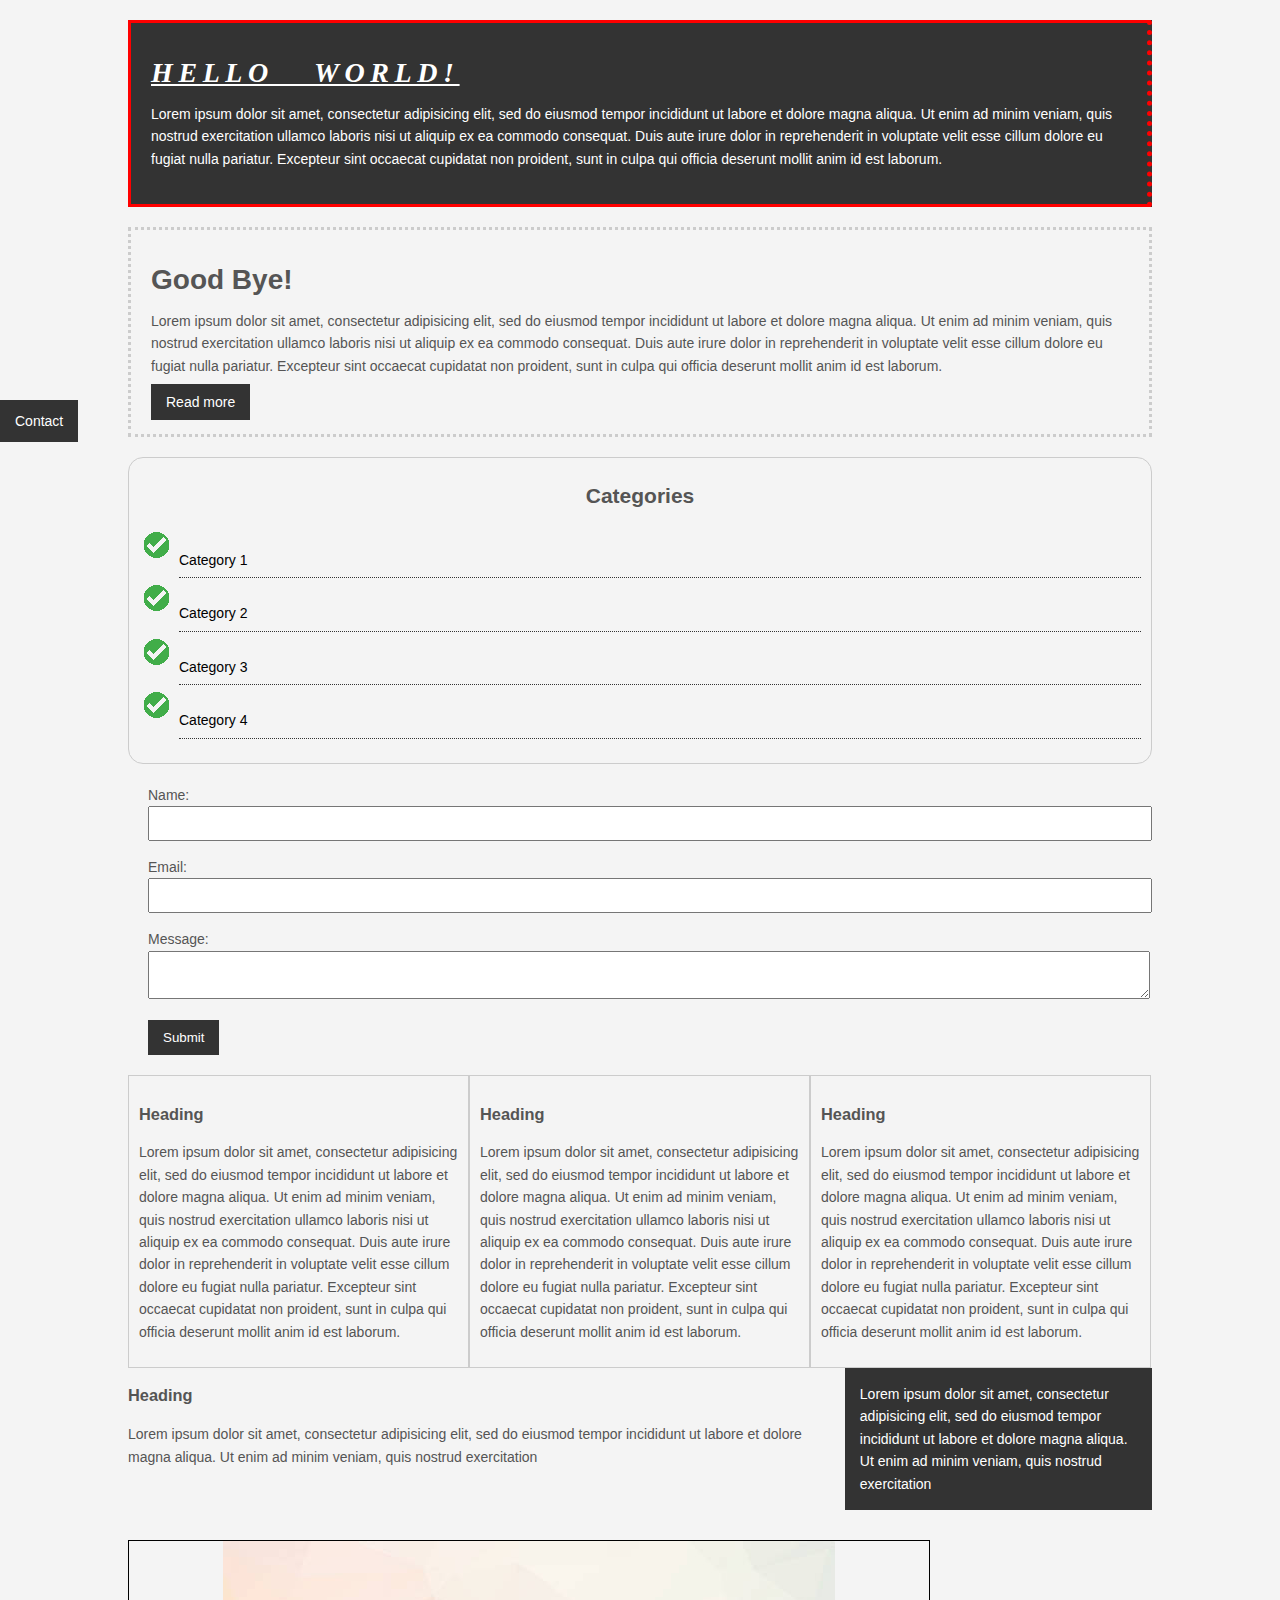
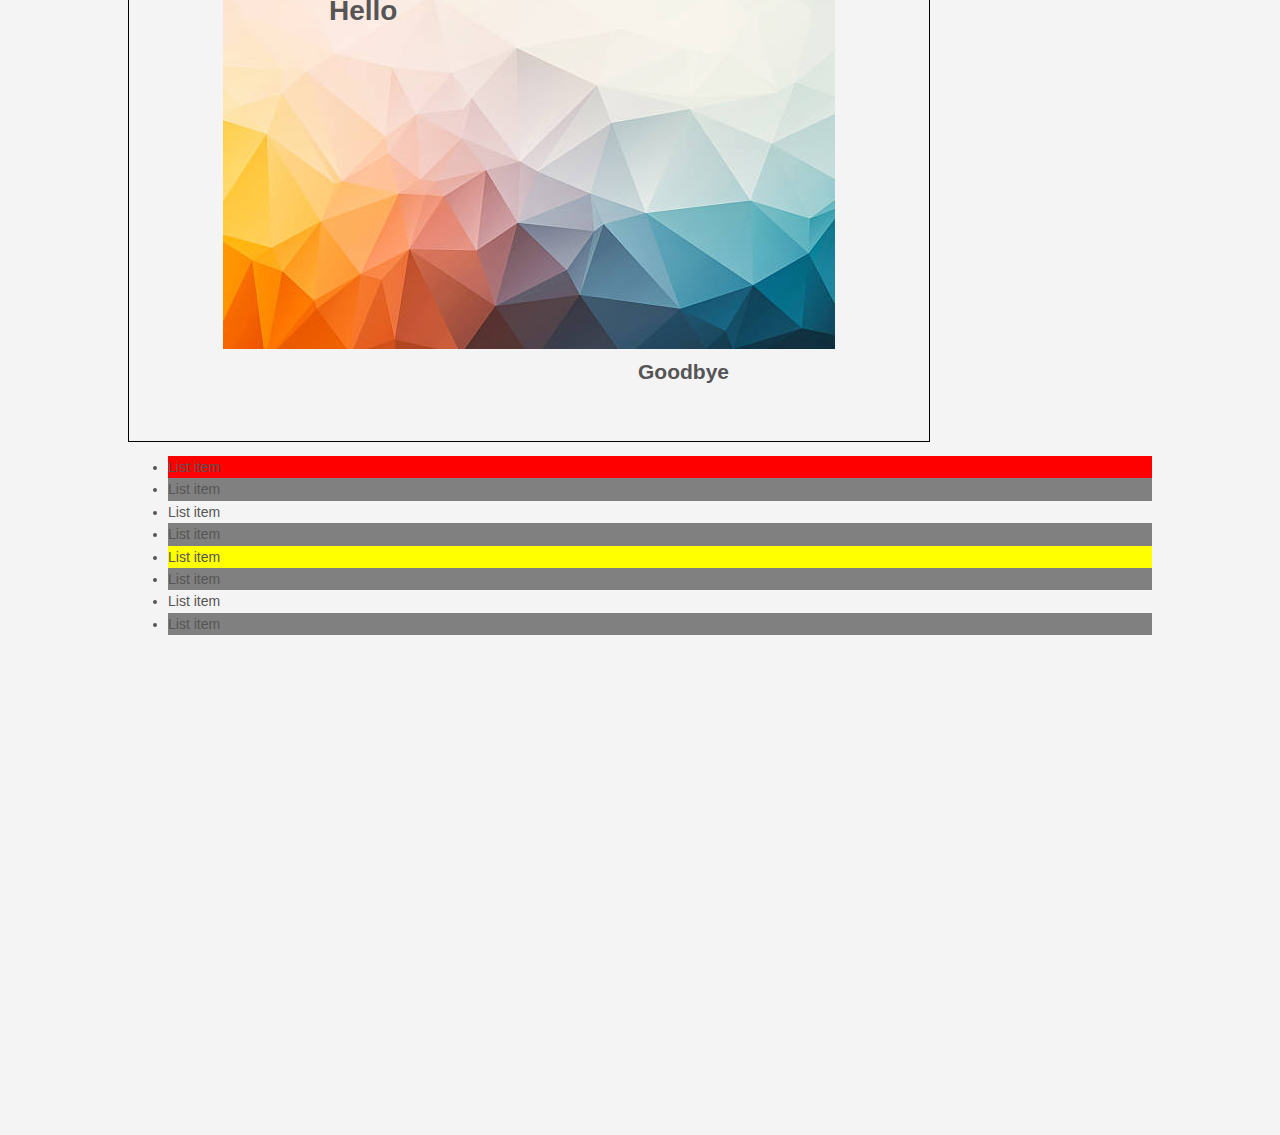
<file: csscheatsheet/index.html>
<!DOCTYPE html>
<html lang="en" dir="ltr">
  <head>
    <title>CSS Cheat Sheet</title>
    <link rel="stylesheet" type="text/css" href="./css/style.css">
  </head>
  <body>
    <div class="container">
      <div class="box-1">
        <h1> Hello World! </h1>
        <p>Lorem ipsum dolor sit amet, consectetur adipisicing elit, sed do eiusmod tempor incididunt ut labore et dolore magna aliqua. Ut enim ad minim veniam, quis nostrud exercitation ullamco laboris nisi ut aliquip ex ea commodo consequat. Duis aute irure dolor in reprehenderit in voluptate velit esse cillum dolore eu fugiat nulla pariatur. Excepteur sint occaecat cupidatat non proident, sunt in culpa qui officia deserunt mollit anim id est laborum.</p>
      </div>
      <div class="box-2">
        <h1> Good Bye! </h1>
        <p>Lorem ipsum dolor sit amet, consectetur adipisicing elit, sed do eiusmod tempor incididunt ut labore et dolore magna aliqua. Ut enim ad minim veniam, quis nostrud exercitation ullamco laboris nisi ut aliquip ex ea commodo consequat. Duis aute irure dolor in reprehenderit in voluptate velit esse cillum dolore eu fugiat nulla pariatur. Excepteur sint occaecat cupidatat non proident, sunt in culpa qui officia deserunt mollit anim id est laborum.</p>
        <a class="button" href="">Read more</a>
      </div>
      <div class="categories">
          <h2>Categories</h2>
          <ul>
            <li><a href="#">Category 1</a></li>
            <li><a href="#">Category 2</a></li>
            <li><a href="#">Category 3</a></li>
            <li><a href="#">Category 4</a></li>
          </ul>
      </div>
      <form class="standard-form">
        <div class="form-group">
          <label>Name: </label>
          <input type="text" name="name">
        </div>
        <div class="form-group">
          <label>Email: </label>
          <input type="text" name="email">
        </div>
        <div class="form-group">
          <label>Message: </label>
          <textarea name="message"></textarea>
        </div>
        <input class="button" type="submit" value="Submit" name="">
      </form>

      <div class="block">
        <h3>Heading</h3>
        <p>Lorem ipsum dolor sit amet, consectetur adipisicing elit, sed do eiusmod tempor incididunt ut labore et dolore magna aliqua. Ut enim ad minim veniam, quis nostrud exercitation ullamco laboris nisi ut aliquip ex ea commodo consequat. Duis aute irure dolor in reprehenderit in voluptate velit esse cillum dolore eu fugiat nulla pariatur. Excepteur sint occaecat cupidatat non proident, sunt in culpa qui officia deserunt mollit anim id est laborum.</p>
      </div>
      <div class="block">
        <h3>Heading</h3>
        <p>Lorem ipsum dolor sit amet, consectetur adipisicing elit, sed do eiusmod tempor incididunt ut labore et dolore magna aliqua. Ut enim ad minim veniam, quis nostrud exercitation ullamco laboris nisi ut aliquip ex ea commodo consequat. Duis aute irure dolor in reprehenderit in voluptate velit esse cillum dolore eu fugiat nulla pariatur. Excepteur sint occaecat cupidatat non proident, sunt in culpa qui officia deserunt mollit anim id est laborum.</p>
      </div>
      <div class="block">
        <h3>Heading</h3>
        <p>Lorem ipsum dolor sit amet, consectetur adipisicing elit, sed do eiusmod tempor incididunt ut labore et dolore magna aliqua. Ut enim ad minim veniam, quis nostrud exercitation ullamco laboris nisi ut aliquip ex ea commodo consequat. Duis aute irure dolor in reprehenderit in voluptate velit esse cillum dolore eu fugiat nulla pariatur. Excepteur sint occaecat cupidatat non proident, sunt in culpa qui officia deserunt mollit anim id est laborum.</p>
      </div>

      <div class="clr"></div>

      <div id="main-block" class="">
        <h3>Heading</h3>
        Lorem ipsum dolor sit amet, consectetur adipisicing elit, sed do eiusmod tempor incididunt ut labore et dolore magna aliqua. Ut enim ad minim veniam, quis nostrud exercitation
      </div>
      <div id="sidebar" class="">
        Lorem ipsum dolor sit amet, consectetur adipisicing elit, sed do eiusmod tempor incididunt ut labore et dolore magna aliqua. Ut enim ad minim veniam, quis nostrud exercitation
      </div>

      <div class="clr"></div>

      <div class="p-box">
        <h1>Hello</h1>
        <h2>Goodbye</h2>
      </div>

      <ul class="std-list">
        <li>List item</li>
        <li>List item</li>
        <li>List item</li>
        <li>List item</li>
        <li>List item</li>
        <li>List item</li>
        <li>List item</li>
        <li>List item</li>
      </ul>

    </div><!-- ./container -->

    <a class="fix-me button" href="">Contact</a>

    <div style="margin-top:500px;"></div>
  </body>
</html>
</file>
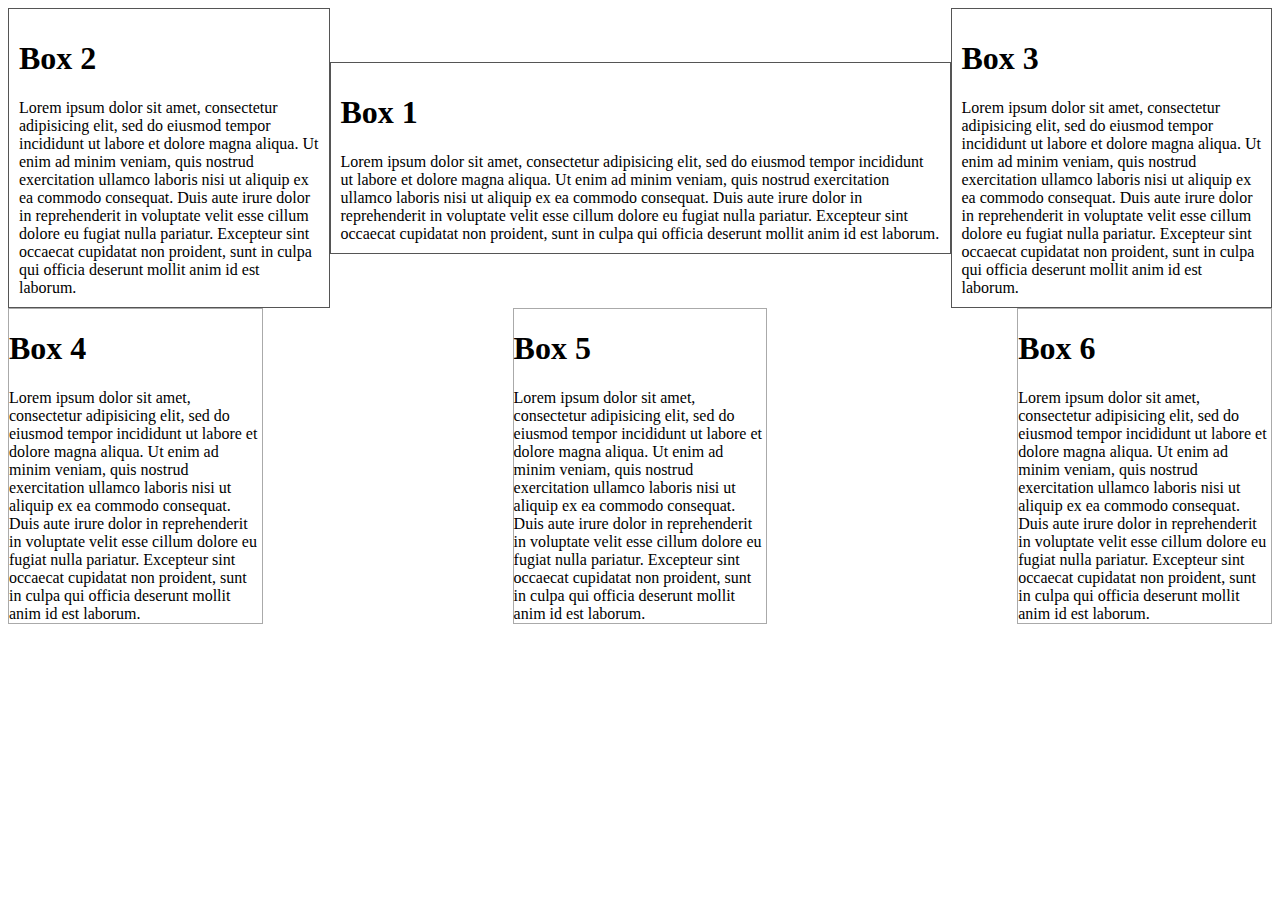
<file: flexbox/index.html>
<!DOCTYPE html>
<html lang="en" dir="ltr">
  <head>
    <title>FlexBox </title>
    <style>
      .wrapper{
        display: flex;
        align-items: center;
      }

      .wrapper > div{
        border: 1px #555 solid;
        padding: 10px;
      }

      .wrapper2{
        display: flex;
        justify-content: space-between;
      }

      .box2{
        width: 20%;
        border: 1px #aaa solid;
      }

      .b1{
          flex:2;
          order: 1;
      }
      .b2{
          flex:1;
          order: 0;
      }
      .b3{
          flex:1;
          order:2;
      }
    </style>
  </head>
  <body>
    <div class="wrapper">
      <div class="b1">
        <h1>Box 1</h1>
        Lorem ipsum dolor sit amet, consectetur adipisicing elit, sed do eiusmod tempor incididunt ut labore et dolore magna aliqua. Ut enim ad minim veniam, quis nostrud exercitation ullamco laboris nisi ut aliquip ex ea commodo consequat. Duis aute irure dolor in reprehenderit in voluptate velit esse cillum dolore eu fugiat nulla pariatur. Excepteur sint occaecat cupidatat non proident, sunt in culpa qui officia deserunt mollit anim id est laborum.
      </div>
      <div class="b2">
        <h1>Box 2</h1>
        Lorem ipsum dolor sit amet, consectetur adipisicing elit, sed do eiusmod tempor incididunt ut labore et dolore magna aliqua. Ut enim ad minim veniam, quis nostrud exercitation ullamco laboris nisi ut aliquip ex ea commodo consequat. Duis aute irure dolor in reprehenderit in voluptate velit esse cillum dolore eu fugiat nulla pariatur. Excepteur sint occaecat cupidatat non proident, sunt in culpa qui officia deserunt mollit anim id est laborum.
      </div>
      <div class="b3">
        <h1>Box 3</h1>
        Lorem ipsum dolor sit amet, consectetur adipisicing elit, sed do eiusmod tempor incididunt ut labore et dolore magna aliqua. Ut enim ad minim veniam, quis nostrud exercitation ullamco laboris nisi ut aliquip ex ea commodo consequat. Duis aute irure dolor in reprehenderit in voluptate velit esse cillum dolore eu fugiat nulla pariatur. Excepteur sint occaecat cupidatat non proident, sunt in culpa qui officia deserunt mollit anim id est laborum.
      </div>
    </div>
    <div class="wrapper2">
      <div class="box2">
        <h1>Box 4</h1>
        Lorem ipsum dolor sit amet, consectetur adipisicing elit, sed do eiusmod tempor incididunt ut labore et dolore magna aliqua. Ut enim ad minim veniam, quis nostrud exercitation ullamco laboris nisi ut aliquip ex ea commodo consequat. Duis aute irure dolor in reprehenderit in voluptate velit esse cillum dolore eu fugiat nulla pariatur. Excepteur sint occaecat cupidatat non proident, sunt in culpa qui officia deserunt mollit anim id est laborum.
      </div>
      <div class="box2">
        <h1>Box 5</h1>
        Lorem ipsum dolor sit amet, consectetur adipisicing elit, sed do eiusmod tempor incididunt ut labore et dolore magna aliqua. Ut enim ad minim veniam, quis nostrud exercitation ullamco laboris nisi ut aliquip ex ea commodo consequat. Duis aute irure dolor in reprehenderit in voluptate velit esse cillum dolore eu fugiat nulla pariatur. Excepteur sint occaecat cupidatat non proident, sunt in culpa qui officia deserunt mollit anim id est laborum.
      </div>
      <div class="box2">
        <h1>Box 6</h1>
        Lorem ipsum dolor sit amet, consectetur adipisicing elit, sed do eiusmod tempor incididunt ut labore et dolore magna aliqua. Ut enim ad minim veniam, quis nostrud exercitation ullamco laboris nisi ut aliquip ex ea commodo consequat. Duis aute irure dolor in reprehenderit in voluptate velit esse cillum dolore eu fugiat nulla pariatur. Excepteur sint occaecat cupidatat non proident, sunt in culpa qui officia deserunt mollit anim id est laborum.
      </div>
    </div>
  </body>
</html>
</file>
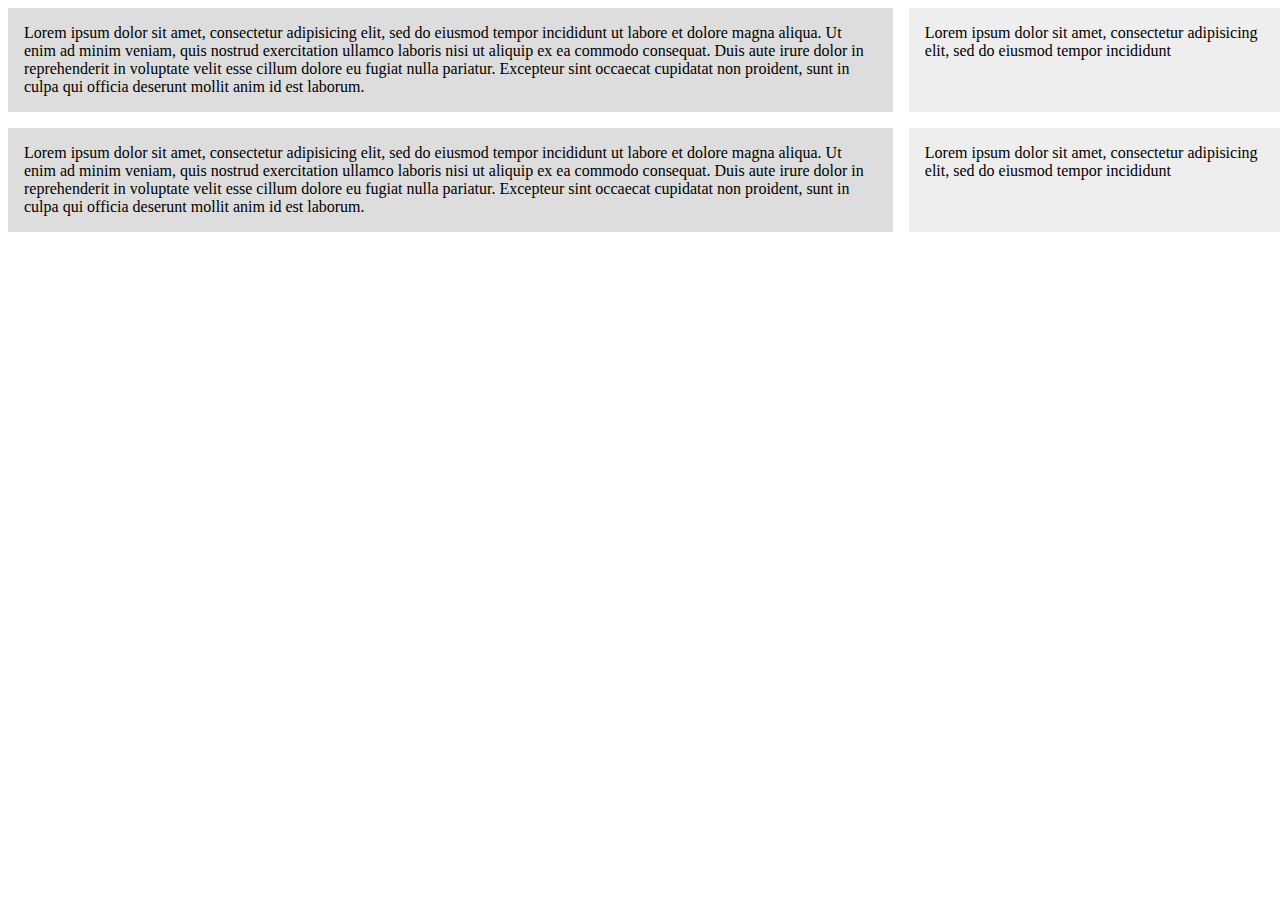
<file: gridsTest/index.html>
<!DOCTYPE html>
<html lang="en" dir="ltr">
  <head>
    <title>CSS Grids</title>
    <style>
      .wrapper{
        display: grid;
        grid-template-columns: 70% 30%;
        /*grid-column-gap: 1em;*/
        /*grid-row-gap: 1em;*/
        grid-gap: 1em;
      }
      .wrapper > div{
        background:#eee;
        padding:1em;
      }

      .wrapper > div:nth-child(odd){
        background:#ddd;
      }
    </style>
  </head>
  <body>
    <div class="wrapper">
      <div id="main">
        Lorem ipsum dolor sit amet, consectetur adipisicing elit, sed do eiusmod tempor incididunt ut labore et dolore magna aliqua. Ut enim ad minim veniam, quis nostrud exercitation ullamco laboris nisi ut aliquip ex ea commodo consequat. Duis aute irure dolor in reprehenderit in voluptate velit esse cillum dolore eu fugiat nulla pariatur. Excepteur sint occaecat cupidatat non proident, sunt in culpa qui officia deserunt mollit anim id est laborum.
      </div>
      <div id="sidebar">
        Lorem ipsum dolor sit amet, consectetur adipisicing elit, sed do eiusmod tempor incididunt
      </div>
      <div id="main">
        Lorem ipsum dolor sit amet, consectetur adipisicing elit, sed do eiusmod tempor incididunt ut labore et dolore magna aliqua. Ut enim ad minim veniam, quis nostrud exercitation ullamco laboris nisi ut aliquip ex ea commodo consequat. Duis aute irure dolor in reprehenderit in voluptate velit esse cillum dolore eu fugiat nulla pariatur. Excepteur sint occaecat cupidatat non proident, sunt in culpa qui officia deserunt mollit anim id est laborum.
      </div>
      <div id="sidebar">
        Lorem ipsum dolor sit amet, consectetur adipisicing elit, sed do eiusmod tempor incididunt
      </div>
    </div>
  </body>
</html>
</file>
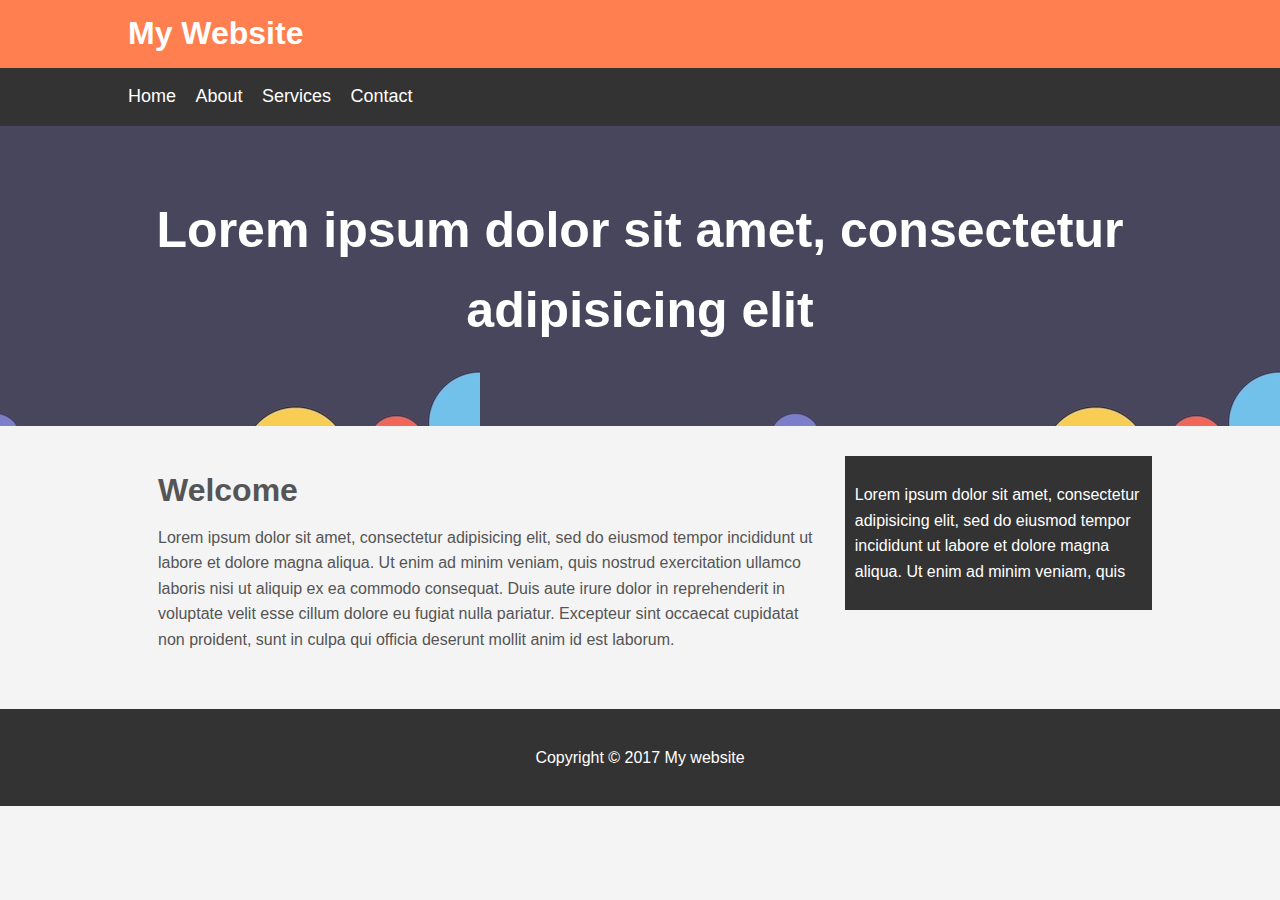
<file: mywebsite/index.html>
<!DOCTYPE html>
<html lang="en" dir="ltr">
  <head>
    <meta charset="utf-8">
    <title>My Website</title>
    <link rel="stylesheet" type="text/css" href="css/style.css">
  </head>
  <body>
    <header id="main-header">
      <div class="container">
        <h1>My Website</h1>
      </div>
    </header>
    <nav id="navbar">
      <div class="container">
        <ul>
          <li><a href="#">Home</a></li>
          <li><a href="#">About</a></li>
          <li><a href="#">Services</a></li>
          <li><a href="#">Contact</a></li>
        </ul>
      </div>
    </nav>
    <section id="showcase">
      <div class="container">
        <h1>
          Lorem ipsum dolor sit amet, consectetur adipisicing elit
        </h1>
      </div>
     </section>

     <div class="container">
       <section id="main">
         <h1>Welcome</h1>
         <p>Lorem ipsum dolor sit amet, consectetur adipisicing elit, sed do eiusmod tempor incididunt ut labore et dolore magna aliqua. Ut enim ad minim veniam, quis nostrud exercitation ullamco laboris nisi ut aliquip ex ea commodo consequat. Duis aute irure dolor in reprehenderit in voluptate velit esse cillum dolore eu fugiat nulla pariatur. Excepteur sint occaecat cupidatat non proident, sunt in culpa qui officia deserunt mollit anim id est laborum.</p>
       </section>
       <aside id="sidebar">
         <p>Lorem ipsum dolor sit amet, consectetur adipisicing elit, sed do eiusmod tempor incididunt ut labore et dolore magna aliqua. Ut enim ad minim veniam, quis </p>
       </aside>
     </div>
     <footer id="main-footer">
       <p>Copyright &copy; 2017 My website</p>
     </footer>
  </body>
</html>
</file>
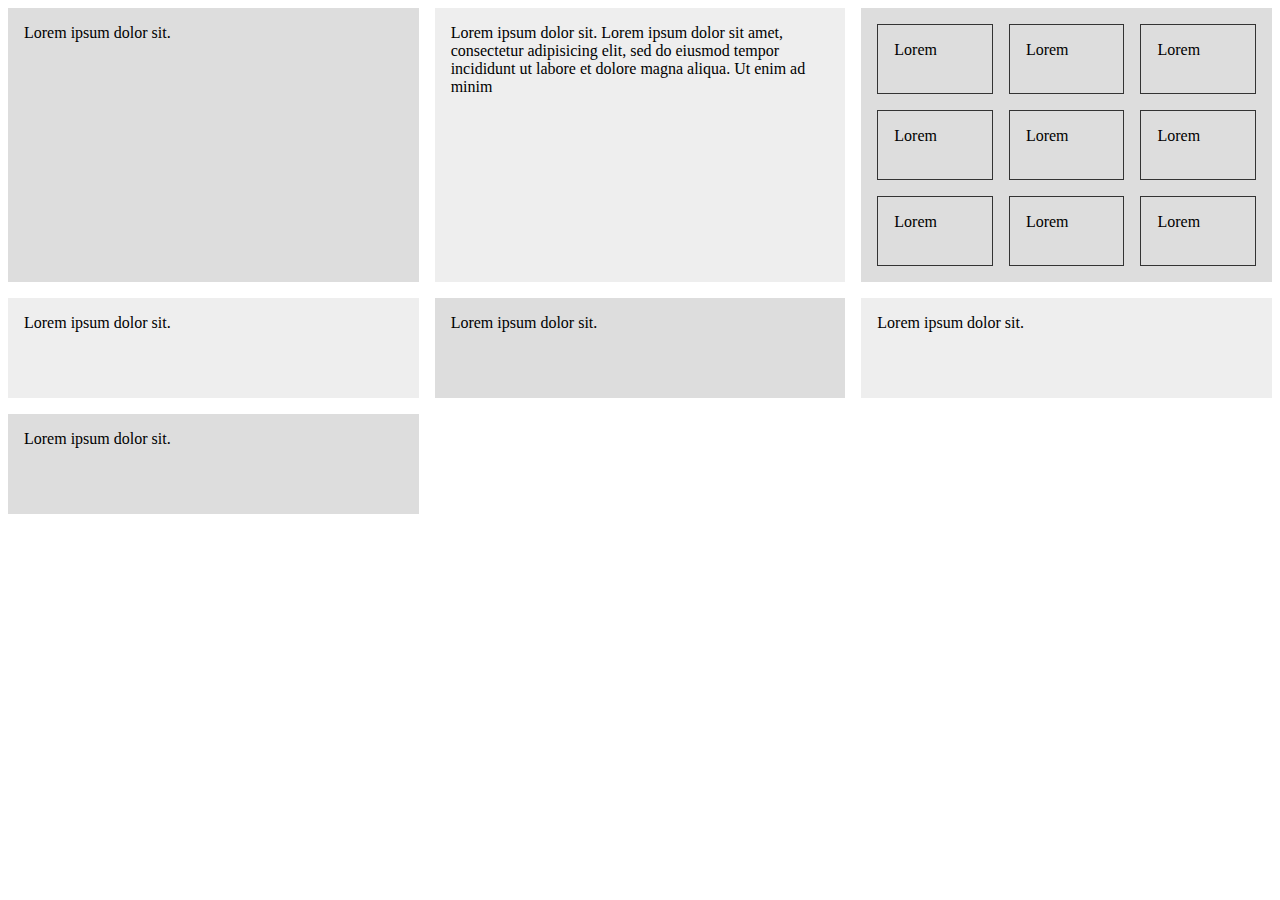
<file: gridsTest/index2.html>
<!DOCTYPE html>
<html lang="en" dir="ltr">
  <head>
    <title>CSS Grid</title>
    <style>
      .wrapper {
        display:grid;
        /*grid-template-columns: 1fr 4fr 1fr;*/
        grid-template-columns: repeat(3, 1fr);
        grid-gap:1em;
        /* grid-auto-rows:100px; */
        grid-auto-rows:minmax(100px, auto);
      }
      .wrapper > div{
        background:#eee;
        padding:1em;
      }
      .wrapper > div:nth-child(odd){
        background:#ddd;
      }

      .nested{
        display:grid;
        grid-template-columns:repeat(3, 1fr);
        grid-auto-rows: 70px;
        grid-gap: 1em;
      }

      .nested > div{
        border:#333 1px solid;
        padding: 1em;
      }

    </style>
  </head>
  <body>
    <div class="wrapper">
      <div class="main">
        Lorem ipsum dolor sit.
      </div>
      <div class="main">
        Lorem ipsum dolor sit. Lorem ipsum dolor sit amet, consectetur adipisicing elit, sed do eiusmod tempor incididunt ut labore et dolore magna aliqua. Ut enim ad minim
      </div>
      <div class="nested">
        <div>Lorem</div>
        <div>Lorem</div>
        <div>Lorem</div>
        <div>Lorem</div>
        <div>Lorem</div>
        <div>Lorem</div>
        <div>Lorem</div>
        <div>Lorem</div>
        <div>Lorem</div>
      </div>
      <div class="main">
        Lorem ipsum dolor sit.
      </div>
      <div class="main">
        Lorem ipsum dolor sit.
      </div>
      <div class="main">
        Lorem ipsum dolor sit.
      </div>
      <div class="main">
        Lorem ipsum dolor sit.
      </div>
    </div>

  </body>
</html>
</file>
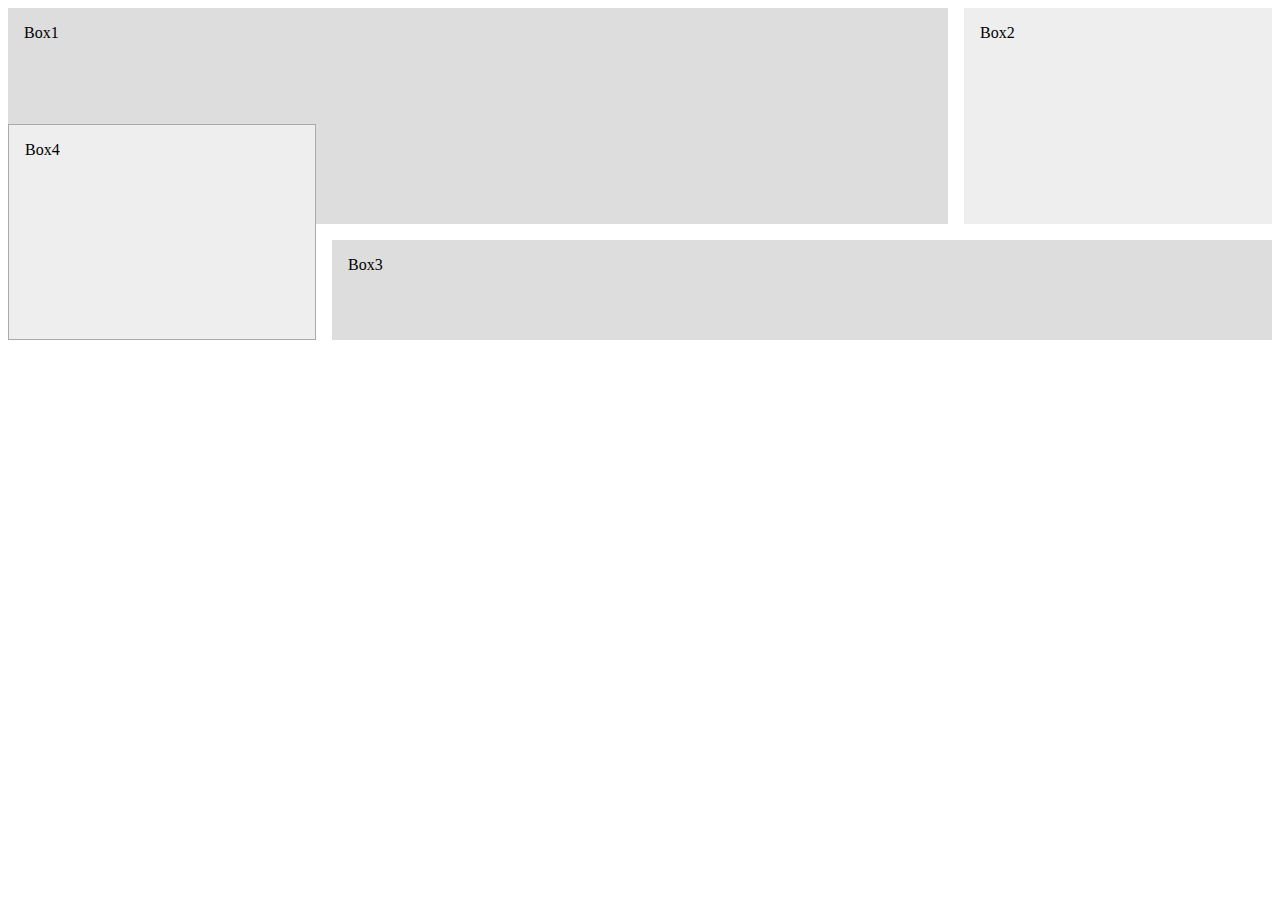
<file: gridsTest/index3.html>
<!DOCTYPE html>
<html lang="en" dir="ltr">
  <head>
    <title>CSS Grid</title>
    <style>
      .wrapper {
        display:grid;
        grid-template-columns: 1fr 2fr 1fr;
        grid-auto-rows:minmax(100px, auto);
        grid-gap: 1em;
        justify-items:stretch; /* stretch, start, cetner, end*/
        align-items: stretch;
      }
      .wrapper > div{
        background:#eee;
        padding:1em;
      }
      .wrapper > div:nth-child(odd){
        background:#ddd;
      }

      .b1{
        /*align-self: start;*/
        grid-column:1/3;
        grid-row:1/3;
      }
      .b2{
        /*align-self: end;*/
        grid-column:3;
        grid-row:1/3;
      }
      .b3{
        /*justify-self:end;*/
        grid-column:2/4;
        grid-row:3;
      }
      .b4{
        grid-column: 1;
        grid-row:2/4;
        border: 1px solid #aaa;
      }

    </style>
  </head>
  <body>
    <div class="wrapper">
      <div class="box b1">Box1</div>
      <div class="box b2">Box2</div>
      <div class="box b3">Box3</div>
      <div class="box b4">Box4</div>
    </div>
  </body>
</html>
</file>
<file: csscheatsheet/css/style.css>
/* Global */
body{
  /*Colors can be named, hexadecimal, or rgb*/
  background-color:#f4f4f4;
  color:#555555;

/*
  font-family: Arial, Helvetica, sans-serif;
  font-size: 14px;
  font-weight: normal;
*/
  /*Same as above*/
  font: normal 14px Arial, Helvetica, sans-serif;
  line-height: 1.6em;
  margin:0;
}

.container{
  width:80%;
  margin:auto;
}

/* Clears floats above the element */
.clr{
  clear:both;
}

.button{
  background-color: #333;
  color: #fff;
  padding:10px 15px;
  border:none;
}

.button:hover{
  background:red;
  color:#fff;
}

/* Box-1 */
.box-1{
  background-color:#333333;
  color:#ffffff;

  /* Border */
  border: red solid;
  border-width:3px;

  border-right: 5px red solid ;
  border-right-style: dotted;

  /* Padding */
  padding:20px;

  /* Margin */
  margin: 20px 0;

}

.box-1 h1{
  font-family:Tahoma;
  font-weight: 800;
  font-style: italic;
  text-decoration: underline;
  text-transform: uppercase;
  letter-spacing: 0.2em;
  word-spacing: 1em;
}

.box-2{
  border:3px dotted #ccc;
  padding:20px;
  margin: 20px 0;
}

/* Categories */
.categories{
  border:1px #ccc solid;
  padding:10px;
  border-radius:15px;
}

.categories h2{
  text-align:center;
}

.categories ul{
  padding:0;
  padding-left: 40px;
  /*list-style: square;*/
  list-style:none;
}

.categories li{
  padding-bottom:6px;
  border-bottom: dotted 1px #333;
  list-style-image: url('../images/modified-check.png');
}

a{
  text-decoration: none;
  color: #000;
}

a:hover{
  color:red;
}
a:active{
  color:green;
}
a:visited{
}

/* standard form */
.standard-form{
  padding:20px;
}

.standard-form .form-group{
  padding-bottom:15px;
}

.standard-form label{
  display:block;
}

.standard-form input[type="text"], .standard-form textarea{
  padding:8px;
  width:100%;
}

/* Block */
.block{
  float:left;
  width:33.3%;
  border:1px solid #ccc;
  padding:10px;
  box-sizing: border-box;
}

/* Float element by ID */
#main-block{
  float:left;
  width:70%;
}

#sidebar{
  float:right;
  width:30%;
  background-color: #333;
  color:#fff;
  padding:15px;
  box-sizing: border-box;
}

/* POSITION */
.p-box{
  margin-top:30px;
  width:800px;
  height:500px;
  border:1px solid black;
  position: relative;
  background-image:url('../images/bgimage.jpg');
  background-repeat: no-repeat;
  background-position: center top;
}
.p-box h1{
  position: absolute;
  top: 40px;
  left:200px;
}

.p-box h2{
  position: absolute;
  bottom: 40px;
  right: 200px;
}

.fix-me{
  position: fixed;
  top:400px;
}

.std-list li:first-child{
  background: red;
}

.std-list li:last-child{
  background: blue;
}

.std-list li:nth-child(5){
  background: yellow;
}

.std-list li:nth-child(even){
  background: grey;
}
</file>
<file: mywebsite/css/style.css>
body{
  background-color: #f4f4f4;
  color: #555;
  font-family: Arial, Helvetica;
  font-size: 16px;
  line-height: 1.6em;
  margin: 0;
}

.container{
  width:80%;
  margin:auto;
  overflow: hidden;
}

#main-header{
  background-color: coral;
  color:#fff;
}

#navbar{
  background-color: #333;
  color: #fff;
}

#navbar ul{
  padding:0;
  list-style: none;
}

#navbar li{
  display:inline;
}

#navbar a{
  color: #fff;
  text-decoration: none;
  font-size:18px;
  padding-right:15px;
}

#showcase{
  background-image: url('../images/showcase.jpg');
  background-position: center right;
  min-height: 300px;
  margin-bottom: 30px;
  text-align: center;
}

#showcase h1{
  color: #fff;
  font-size:50px;
  line-height: 1.6em;
  padding-top: 30px;
}

#main{
  float: left;
  width: 70%;
  padding: 0 30px;
  box-sizing: border-box;
}
#sidebar{
  float: right;
  width: 30%;
  background: #333;
  color:#fff;
  padding: 10px;
  box-sizing: border-box;
}

#main-footer{
  background: #333;
  color:#fff;
  text-align: center;
  padding: 20px;
  margin-top:40px;
}

@media(max-width:600px){
  #main{
    width:100%;
    float:none;
  }
  #sidebar{
    width:100%;
    float:none;
  }
}
</file>
